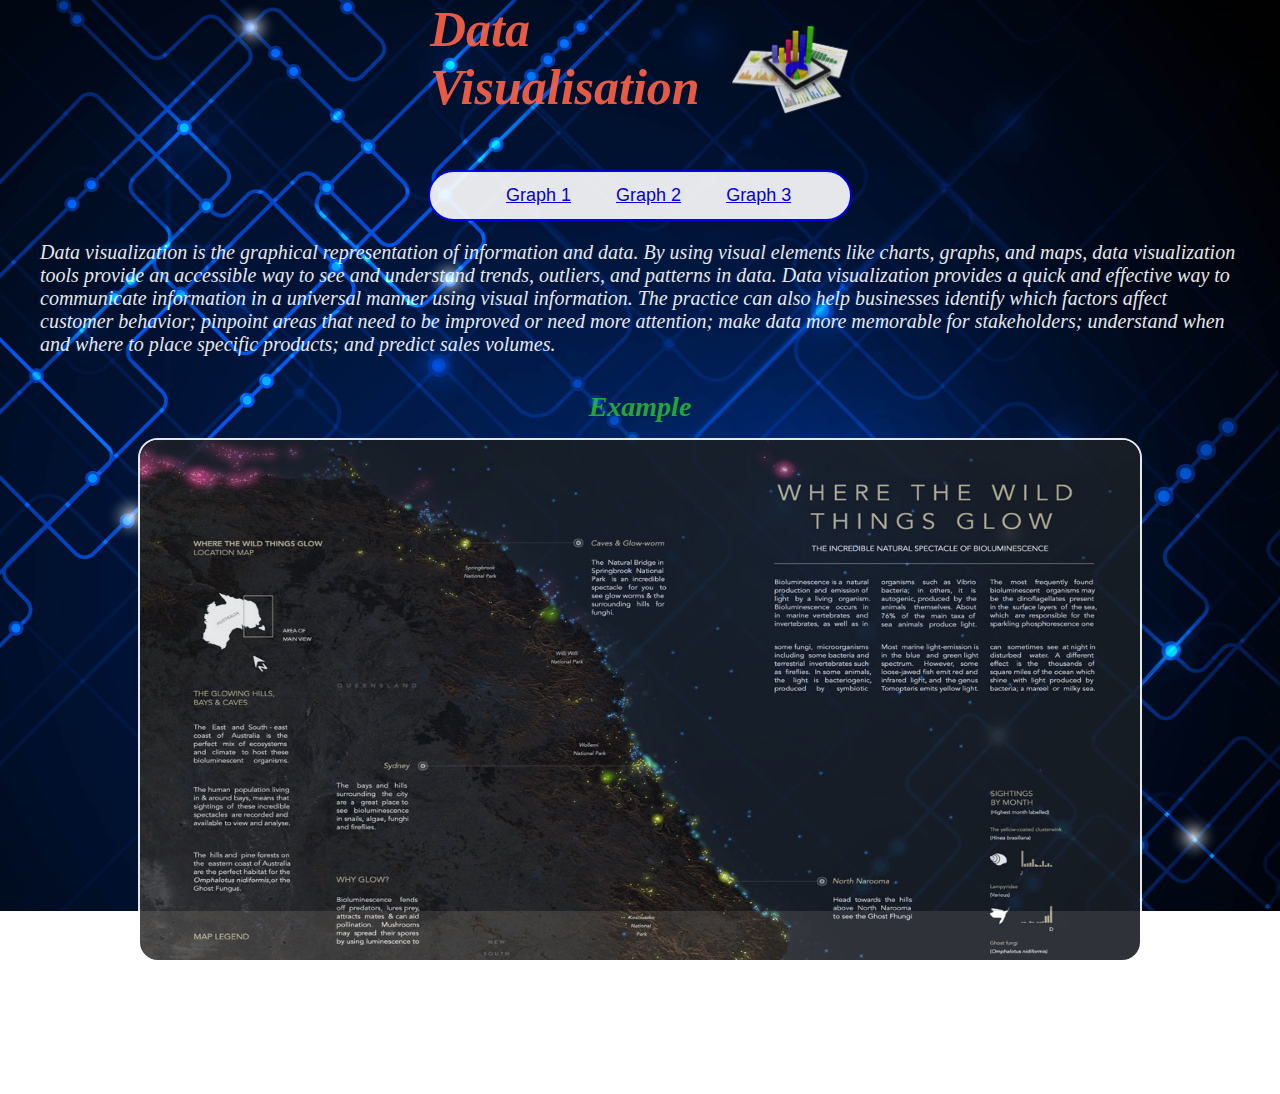
<file: index.html>
<!DOCTYPE html>
<html lang="en">
<head>
    <meta charset="UTF-8">
    <meta http-equiv="X-UA-Compatible" content="IE=edge">
    <meta name="viewport" content="width=device-width, initial-scale=1.0">
    <link rel="stylesheet" href="front.css">
    <title>Document</title>
</head>
    
<body>
    <h1>
        Data Visualisation
        <div class="logo1">
            <img src="img4.png" alt="logo">
        </div>
        
       
    </h1>
    <nav id="navbar">
        <ul>
            <li>
              <button class="btn"><a href="indexx.html">Graph 1</a>
            <a href="scatter.html">Graph 2</a>
            <a href="line.html">Graph 3</a>
        </button>
           
            </li>
           
        </ul>
    </nav>
   <p> 
       
           Data visualization is the graphical representation of information and data. 
      By using visual elements like charts, graphs, and maps, data visualization tools provide an accessible way to see and understand trends, outliers, and patterns in data.
      Data visualization provides a quick and effective way to communicate information in a universal manner using visual information. The practice can also help businesses identify which factors affect customer behavior; pinpoint areas that need to be improved or need more attention; make data more memorable for stakeholders;
       understand when and where to place specific products; and predict sales volumes.</p>
<div id="services">
    <div class="box">
        
        <h1>Example</h1>
        <img src="img1.jpg" alt="img1">
        <p>Visualizing information about nature usually leads to a beautiful solution. This visualization about how and where bioluminescence is present on the Southeastern coast of Australia is a great example.

            Where the Wild Things Grow is a Tableau visualization created for National Geographic by Jonni Walker. The bioluminescence is visualized as shiny shapes over a satellite image of the area. The legend and the information are organized around the map and are very easy to read.</p>

    </div>

</div>
       
           
       
</body>
</html>
</file>
<file: front.css>
body{
    margin: 0px;
    padding: 0px;
    background-image: url('bg.jpg');
    background-attachment: fixed;
    background-position: center;
    background-size: cover;
    background-repeat: no-repeat;
    z-index: -1;
    opacity: 0.9;
    font-style: italic;
    
    }
    .logo1 img{
        height: 100px;
        width: 120px;
        margin-top: 20px;
        margin:  500px left;
        display: block;
        
        padding: 0px;;
    }
    #services .box img{

        height: 520px;
        width: 1000px;
        margin: auto;
        display: block;
        border: 2px solid white;
        padding: 0px;
        border-radius: 20px;
        opacity: 1.2;

    }
    
    #services .box h1{
        font-family: Cambria, Cochin, Georgia, Times, 'Times New Roman', serif;
        font-size: 28px;
        margin: auto;
        justify-content: center;
        padding: 15px;
        font-style: italic;
        color: rgb(41, 180, 53);

    }



p{
    display: flex;

    margin: auto;
    width: 1200px;
    align-content: center;
    padding: 20px;
    
    font-size: 20px;
    color: white;
    font-family: Cambria, Cochin, Georgia, Times, 'Times New Roman', serif;

}
    #navbar{
    background-color: white;
    border: 2px solid blue;
    margin: auto;
    position: absolute center;
    width: 420px;
    display: inline-block
    
    border 2px;
    border-radius: 40px;
    margin-top: 50px;;
    

}
#navbar ul{
    display: flex;
    margin: auto;
    

}
#navbar ul li{
    
    list-style: none;
    color: royalblue;
    padding: 2px;
    margin: 3px;
    text-decoration: none;

}
#navbar .btn{

    border: 2px solid white;
    padding-left: 4px;
    padding-right: 6px;
    margin: 5px;
    font-size: 18px;
    background-color: white;
}
#navbar .btn a{
    
    padding: 20px;;
}
#navbar .btn a:hover{
    cursor: pointer;
    color:blue;
}





body h1{
    display: flex;

    margin: auto;
    width: 420px;
    align-content: center;
    
    
    font-size: 50px;
    color: tomato;
  
}
body img{
    width: 40px;
    height: 40px;
}
</file>
